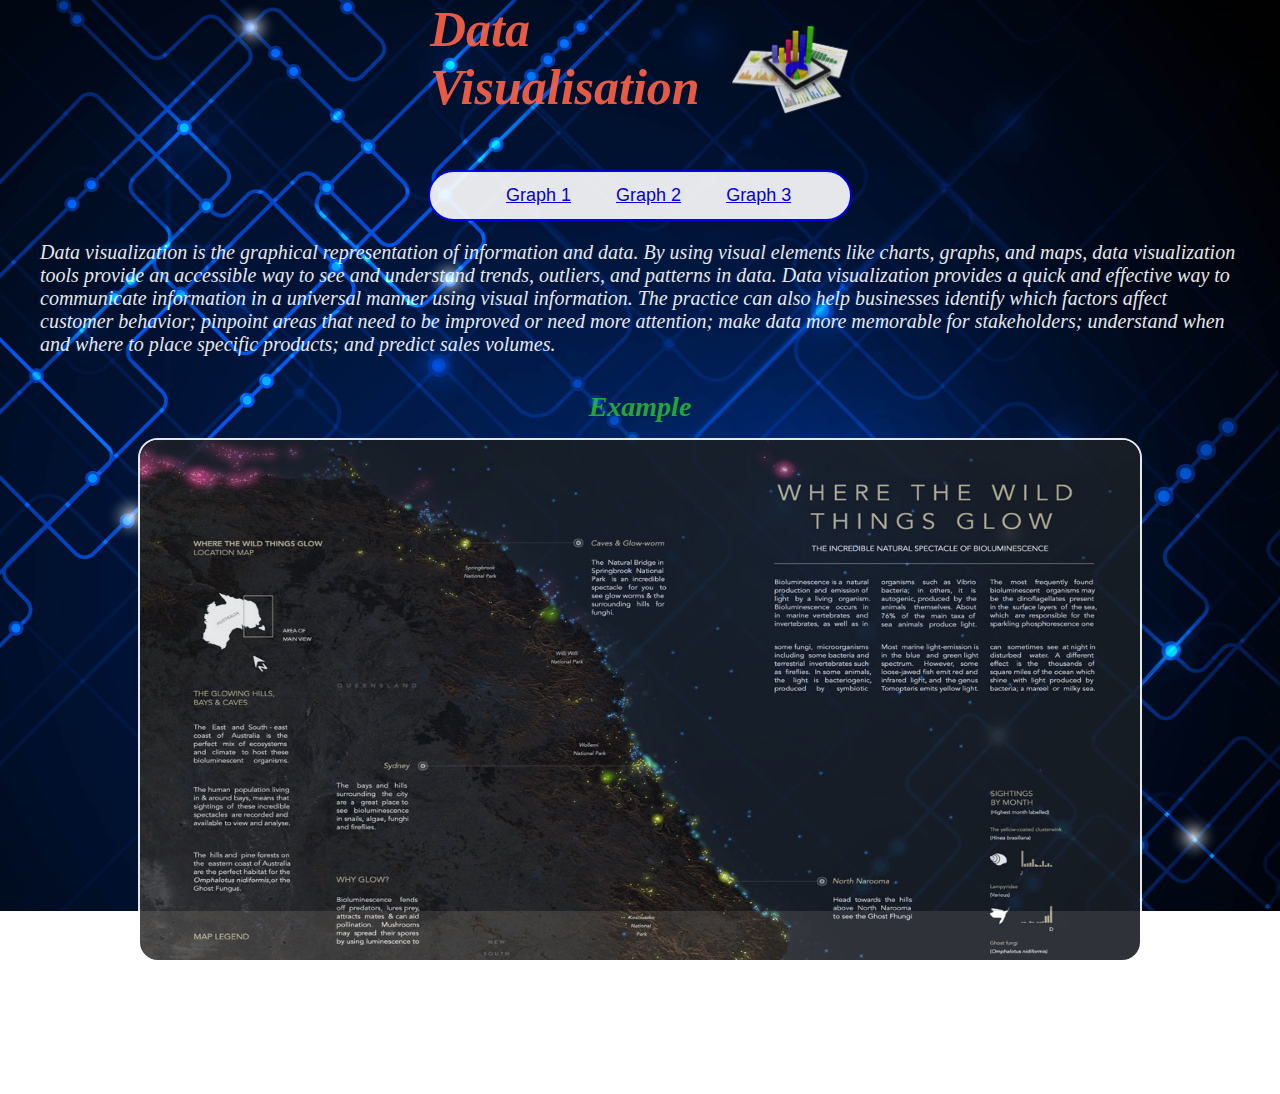
<file: index.html>
<!DOCTYPE html>
<html lang="en">
<head>
    <meta charset="UTF-8">
    <meta http-equiv="X-UA-Compatible" content="IE=edge">
    <meta name="viewport" content="width=device-width, initial-scale=1.0">
    <link rel="stylesheet" href="front.css">
    <title>Document</title>
</head>
    
<body>
    <h1>
        Data Visualisation
        <div class="logo1">
            <img src="img4.png" alt="logo">
        </div>
        
       
    </h1>
    <nav id="navbar">
        <ul>
            <li>
              <button class="btn"><a href="indexx.html">Graph 1</a>
            <a href="scatter.html">Graph 2</a>
            <a href="line.html">Graph 3</a>
        </button>
           
            </li>
           
        </ul>
    </nav>
   <p> 
       
           Data visualization is the graphical representation of information and data. 
      By using visual elements like charts, graphs, and maps, data visualization tools provide an accessible way to see and understand trends, outliers, and patterns in data.
      Data visualization provides a quick and effective way to communicate information in a universal manner using visual information. The practice can also help businesses identify which factors affect customer behavior; pinpoint areas that need to be improved or need more attention; make data more memorable for stakeholders;
       understand when and where to place specific products; and predict sales volumes.</p>
<div id="services">
    <div class="box">
        
        <h1>Example</h1>
        <img src="img1.jpg" alt="img1">
        <p>Visualizing information about nature usually leads to a beautiful solution. This visualization about how and where bioluminescence is present on the Southeastern coast of Australia is a great example.

            Where the Wild Things Grow is a Tableau visualization created for National Geographic by Jonni Walker. The bioluminescence is visualized as shiny shapes over a satellite image of the area. The legend and the information are organized around the map and are very easy to read.</p>

    </div>

</div>
       
           
       
</body>
</html>
</file>
<file: front.css>
body{
    margin: 0px;
    padding: 0px;
    background-image: url('bg.jpg');
    background-attachment: fixed;
    background-position: center;
    background-size: cover;
    background-repeat: no-repeat;
    z-index: -1;
    opacity: 0.9;
    font-style: italic;
    
    }
    .logo1 img{
        height: 100px;
        width: 120px;
        margin-top: 20px;
        margin:  500px left;
        display: block;
        
        padding: 0px;;
    }
    #services .box img{

        height: 520px;
        width: 1000px;
        margin: auto;
        display: block;
        border: 2px solid white;
        padding: 0px;
        border-radius: 20px;
        opacity: 1.2;

    }
    
    #services .box h1{
        font-family: Cambria, Cochin, Georgia, Times, 'Times New Roman', serif;
        font-size: 28px;
        margin: auto;
        justify-content: center;
        padding: 15px;
        font-style: italic;
        color: rgb(41, 180, 53);

    }



p{
    display: flex;

    margin: auto;
    width: 1200px;
    align-content: center;
    padding: 20px;
    
    font-size: 20px;
    color: white;
    font-family: Cambria, Cochin, Georgia, Times, 'Times New Roman', serif;

}
    #navbar{
    background-color: white;
    border: 2px solid blue;
    margin: auto;
    position: absolute center;
    width: 420px;
    display: inline-block
    
    border 2px;
    border-radius: 40px;
    margin-top: 50px;;
    

}
#navbar ul{
    display: flex;
    margin: auto;
    

}
#navbar ul li{
    
    list-style: none;
    color: royalblue;
    padding: 2px;
    margin: 3px;
    text-decoration: none;

}
#navbar .btn{

    border: 2px solid white;
    padding-left: 4px;
    padding-right: 6px;
    margin: 5px;
    font-size: 18px;
    background-color: white;
}
#navbar .btn a{
    
    padding: 20px;;
}
#navbar .btn a:hover{
    cursor: pointer;
    color:blue;
}





body h1{
    display: flex;

    margin: auto;
    width: 420px;
    align-content: center;
    
    
    font-size: 50px;
    color: tomato;
  
}
body img{
    width: 40px;
    height: 40px;
}
</file>
